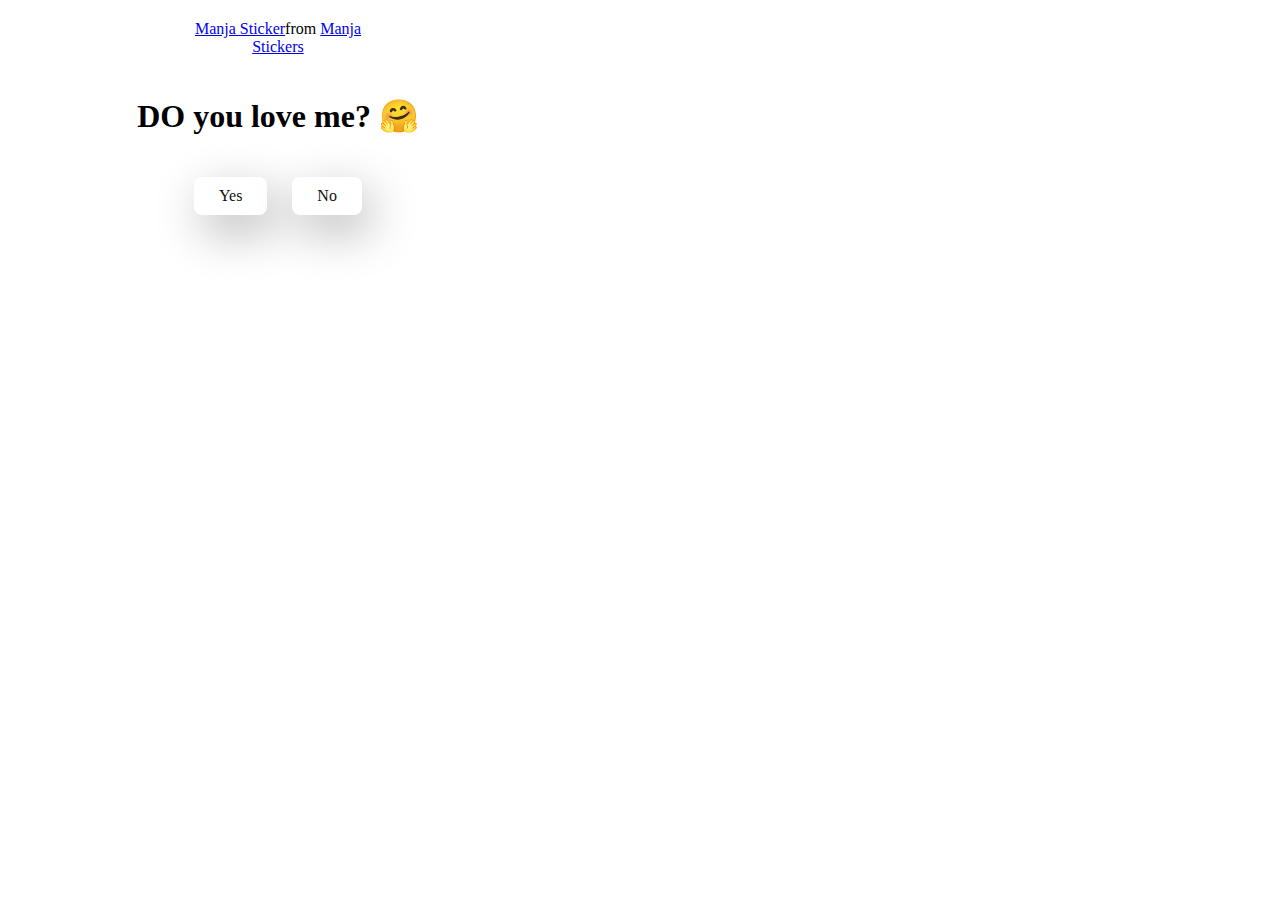
<file: index.html>
<!DOCTYPE html>
<html lang="en">
  <head>
    <meta charset="UTF-8" />
    <meta name="viewport" content="width=device-width, initial-scale=1.0" />
    <title>Maan Ja</title>

    <link rel="stylesheet" href="./style.css" />
  </head>
  <body>
    <div class="container">
      <div
        class="tenor-gif-embed"
        data-postid="22885016"
        data-share-method="host"
        data-aspect-ratio="1.04918"
        data-width="100%"
      >
        <a href="https://tenor.com/view/manja-gif-22885016">Manja Sticker</a
        >from
        <a href="https://tenor.com/search/manja-stickers">Manja Stickers</a>
      </div>
      <script
        type="text/javascript"
        async
        src="https://tenor.com/embed.js"
      ></script>
      <h1>DO you love me? 🤗</h1>

      <div class="btn">
        <a href="yes.html">Yes</a>
        <a href="no1.html">No</a>
      </div>
    </div>
  </body>
</html>
</file>
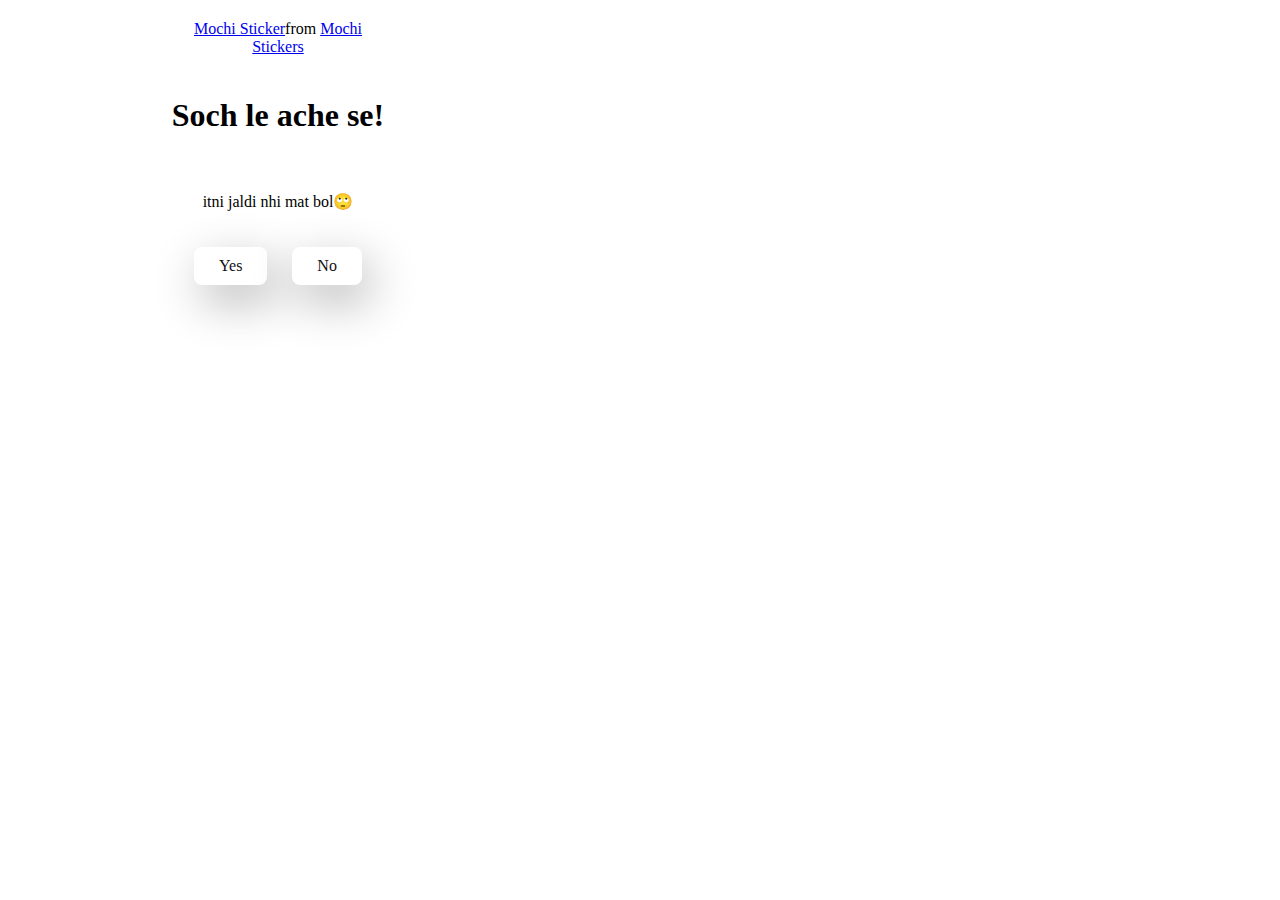
<file: 1.html>
<!DOCTYPE html>
<html lang="en">
  <head>
    <meta charset="UTF-8" />
    <meta name="viewport" content="width=device-width, initial-scale=1.0" />
    <title>Maan Ja</title>

    <link rel="stylesheet" href="./style.css" />
  </head>
  <body>
    <div class="container">
      <div
        class="tenor-gif-embed"
        data-postid="22050818"
        data-share-method="host"
        data-aspect-ratio="1"
        data-width="100%"
      >
        <a href="https://tenor.com/view/mochi-gif-22050818">Mochi Sticker</a
        >from
        <a href="https://tenor.com/search/mochi-stickers">Mochi Stickers</a>
      </div>
      <script
        type="text/javascript"
        async
        src="https://tenor.com/embed.js"
      ></script>
      <h1>Soch le ache se! </h1>
      <p>itni jaldi nhi mat bol🙄</p>

      <div class="btn">
        <a href="yes.html">Yes</a>
        <a href="no2.html">No</a>
      </div>
    </div>
  </body>
</html>
</file>
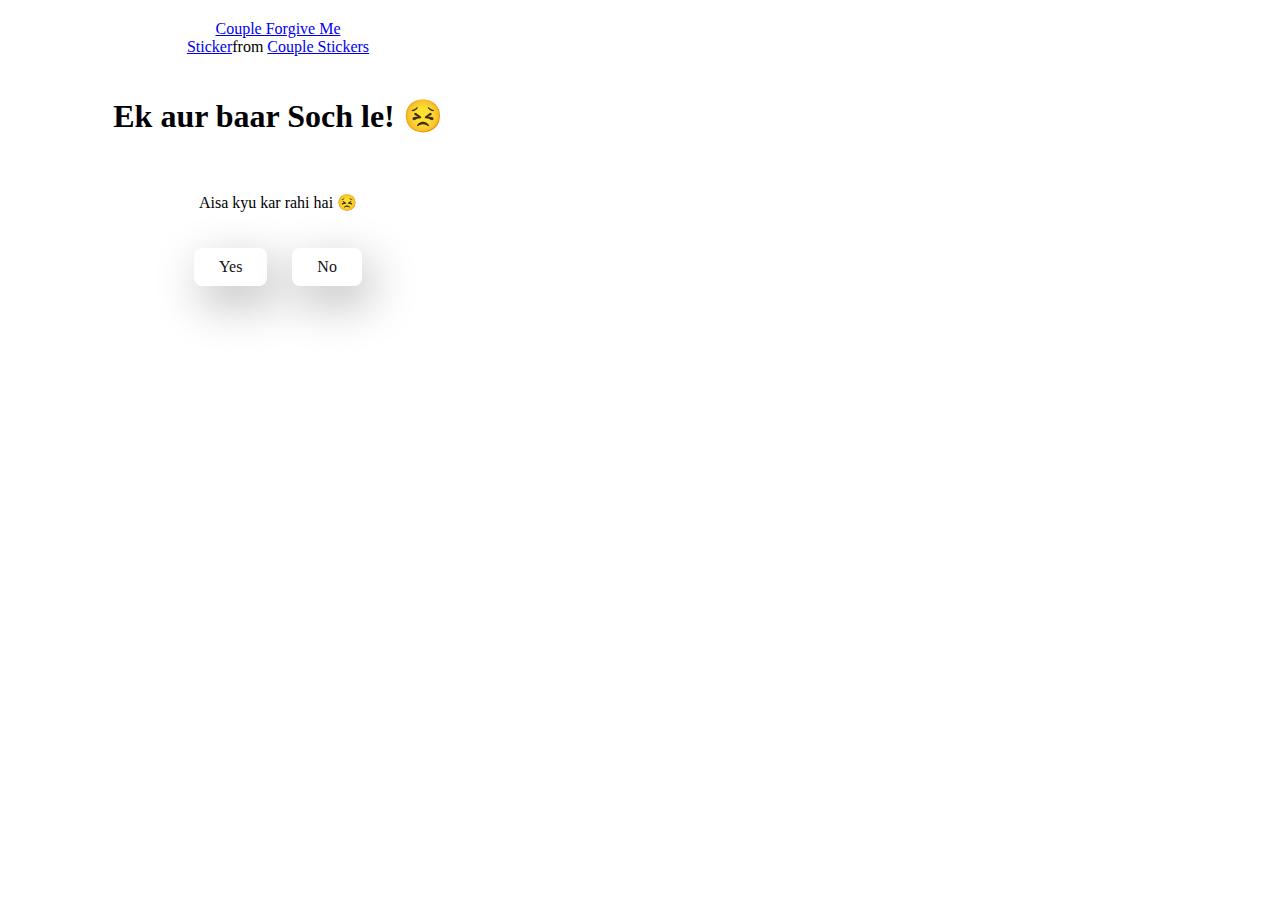
<file: 2.html>
<!DOCTYPE html>
<html lang="en">
  <head>
    <meta charset="UTF-8" />
    <meta name="viewport" content="width=device-width, initial-scale=1.0" />
    <title>Maan ja</title>

    <link rel="stylesheet" href="./style.css" />
  </head>
  <body>
    <div class="container">
      <div
        class="tenor-gif-embed"
        data-postid="15195810"
        data-share-method="host"
        data-aspect-ratio="1"
        data-width="100%"
      >
        <a
          href="https://tenor.com/view/couple-forgive-me-asking-for-forgiveness-begging-crying-gif-15195810"
          >Couple Forgive Me Sticker</a
        >from
        <a href="https://tenor.com/search/couple-stickers">Couple Stickers</a>
      </div>
      <script
        type="text/javascript"
        async
        src="https://tenor.com/embed.js"
      ></script>

      <h1>Ek aur baar Soch le! 😣</h1>
      <p>Aisa kyu kar rahi hai 😣</p>

      <div class="btn">
        <a href="yes.html">Yes</a>
        <a href="no3.html">No</a>
      </div>
    </div>
  </body>
</html>
</file>
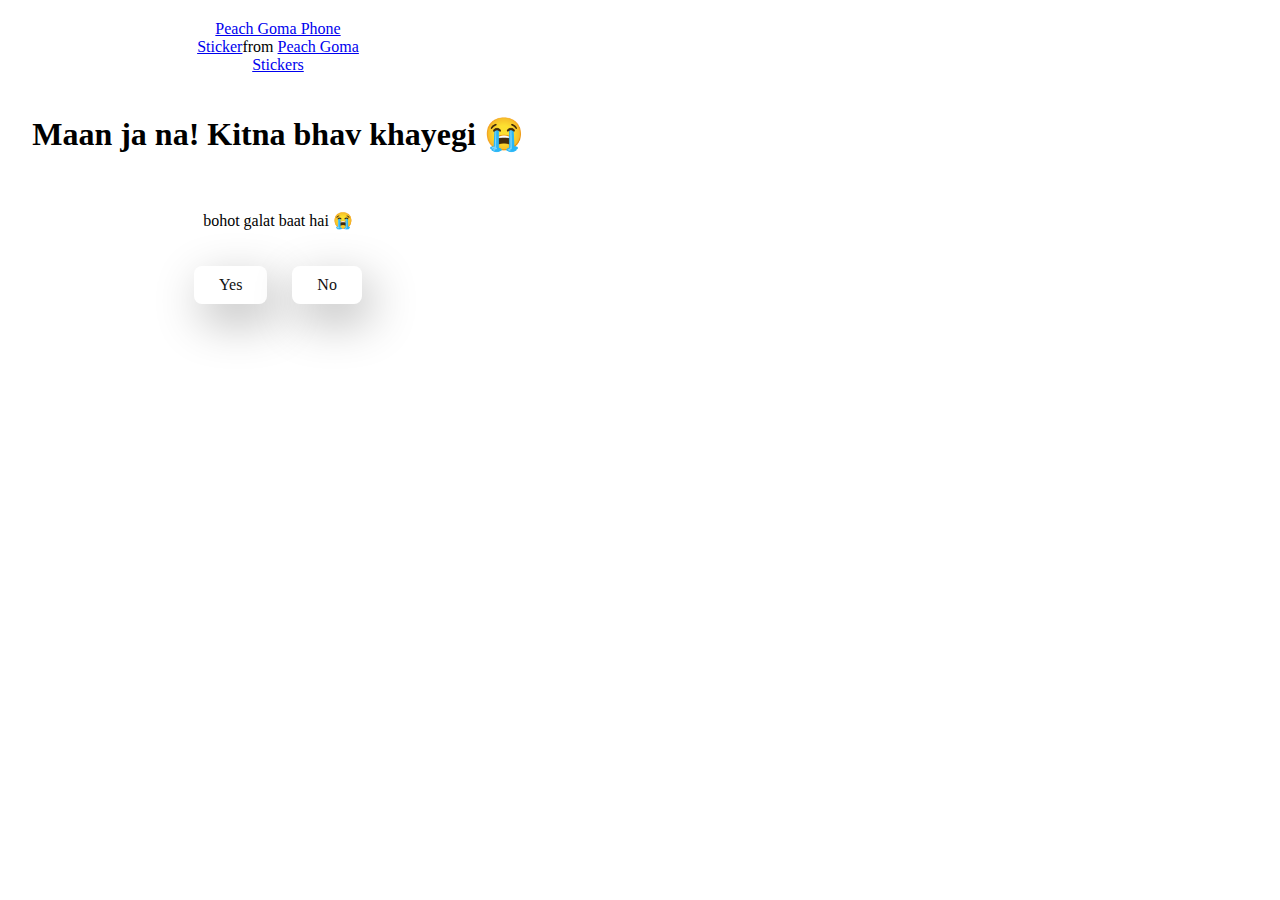
<file: 3.html>
<!DOCTYPE html>
<html lang="en">
  <head>
    <meta charset="UTF-8" />
    <meta name="viewport" content="width=device-width, initial-scale=1.0" />
    <title>Maan ja</title>

    <link rel="stylesheet" href="./style.css" />
  </head>
  <body>
    <div class="container">
      <div
        class="tenor-gif-embed"
        data-postid="15974530976611222074"
        data-share-method="host"
        data-aspect-ratio="1.26923"
        data-width="100%"
      >
        <a
          href="https://tenor.com/view/peach-goma-phone-gif-15974530976611222074"
          >Peach Goma Phone Sticker</a
        >from
        <a href="https://tenor.com/search/peach+goma-stickers"
          >Peach Goma Stickers</a
        >
      </div>
      <script
        type="text/javascript"
        async
        src="https://tenor.com/embed.js"
      ></script>

      <h1>Maan ja na! Kitna bhav khayegi 😭</h1>
      <p>bohot galat baat hai 😭</p>

      <div class="btn">
        <a href="yes.html">Yes</a>
        <a href="#" id="move-random">No</a>
      </div>
    </div>

    <script src="./script.js"></script>
  </body>
</html>
</file>
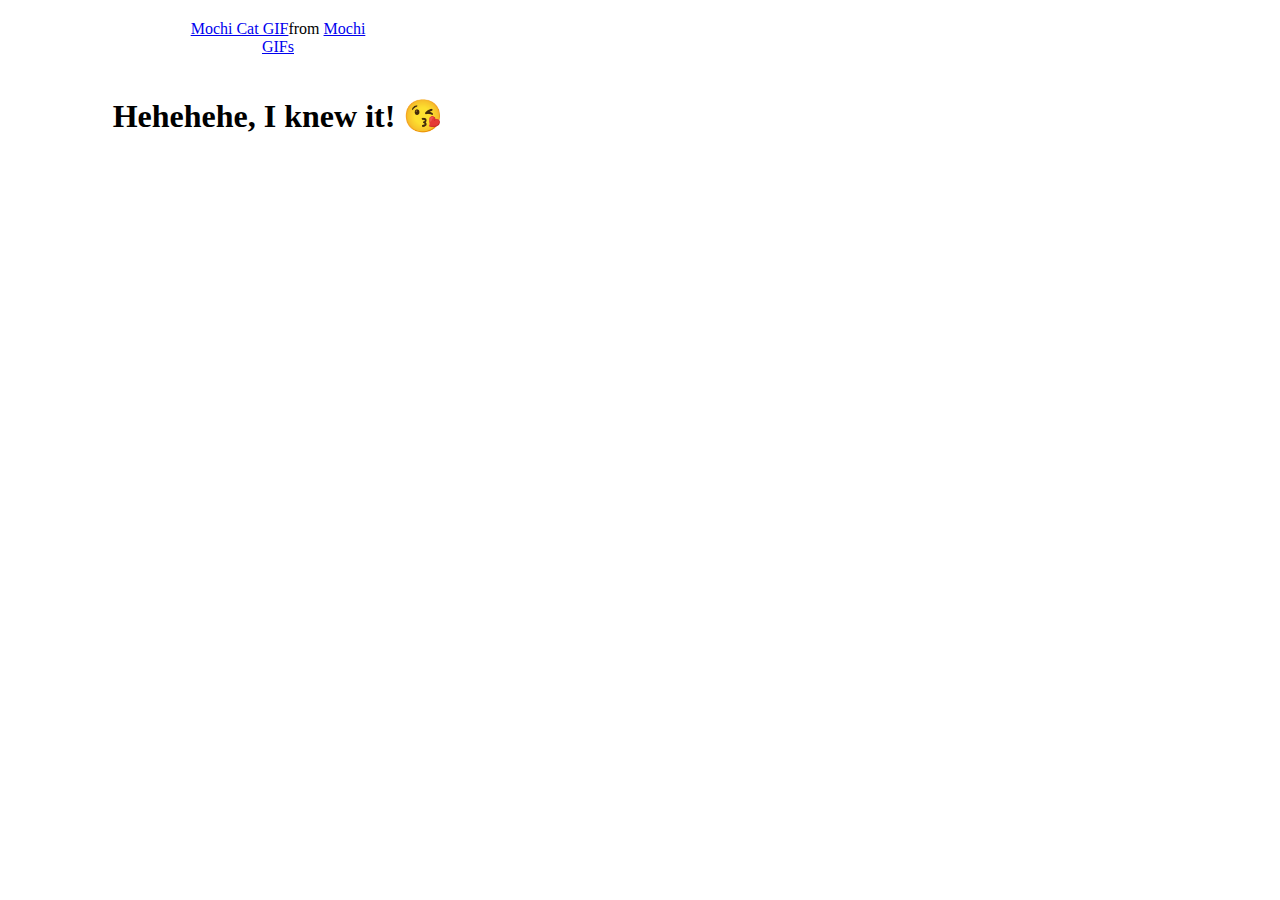
<file: yup.html>
<!DOCTYPE html>
<html lang="en">
  <head>
    <meta charset="UTF-8" />
    <meta name="viewport" content="width=device-width, initial-scale=1.0" />
    <title>Maan Ja</title>

    <link rel="stylesheet" href="./style.css" />
  </head>
  <body>
    <div class="container">
      <div
        class="tenor-gif-embed"
        data-postid="253027946666209433"
        data-share-method="host"
        data-aspect-ratio="1.37853"
        data-width="100%"
      >
        <a
          href="https://tenor.com/view/mochi-cat-mochi-and-goma-goma-and-peach-mochi-mochi-peach-cat-gif-gif-253027946666209433"
          >Mochi Cat GIF</a
        >from <a href="https://tenor.com/search/mochi-gifs">Mochi GIFs</a>
      </div>
      <script
        type="text/javascript"
        async
        src="https://tenor.com/embed.js"
      ></script>
      <h1>Hehehehe, I knew it! 😘</h1>
    </div>
  </body>
</html>
</file>
<file: style.css>
margin: 0;
    padding: 0;
    box-sizing: border-box;
    font-family: sans-serif;
  }
  
  body {
    width: 100%;
    min-height: 100vh;
    display: flex;
    justify-content: center;
    align-items: center;
    background-color: #ffe5e5;
  }
  
  .container {
    display: flex;
    flex-direction: column;
    text-align: center;
    align-items: center;
    gap: 20px;
    max-width: 500px;
    margin: 20px;
  }
  
  .container .tenor-gif-embed {
    max-width: 200px;
  }
  
  .container .btn {
    display: flex;
    gap: 25px;
  }
  
  .btn a {
    text-decoration: none;
    color: #111;
    background: #fff;
    padding: 10px 25px;
    border-radius: 8px;
    box-shadow: 0.5rem 1rem 3rem hsl(0, 0%, 0%, 0.3);
  }
</file>
